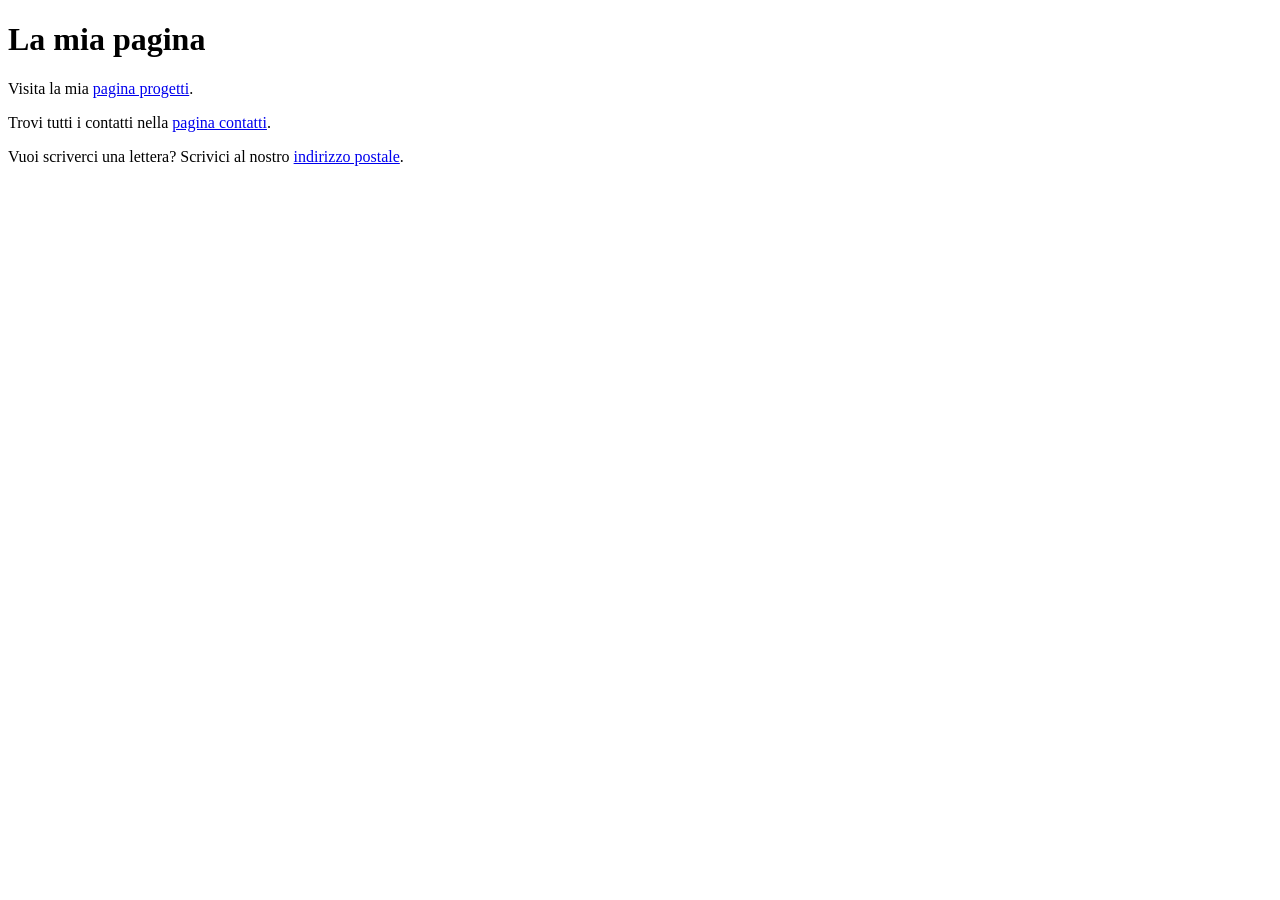
<file: html/introduction-to-html/04-hyperlinks/index.html>
<!DOCTYPE html>
<html lang="it">
  <head>
    <meta charset="utf-8">
    <meta name="viewport" content="width=device-width">
    <title>La mia pagina</title>
  </head>

  <body>
    <h1>La mia pagina</h1>

    <p>Visita la mia <a href="projects/index.html">pagina progetti</a>.</p>

    <p>Trovi tutti i contatti nella <a href="contacts.html">pagina contatti</a>.</p>

    <p>Vuoi scriverci una lettera? Scrivici al nostro <a href="contacts.html#Mailing_address">indirizzo postale</a>.</p>
  </body>
</html>
</file>
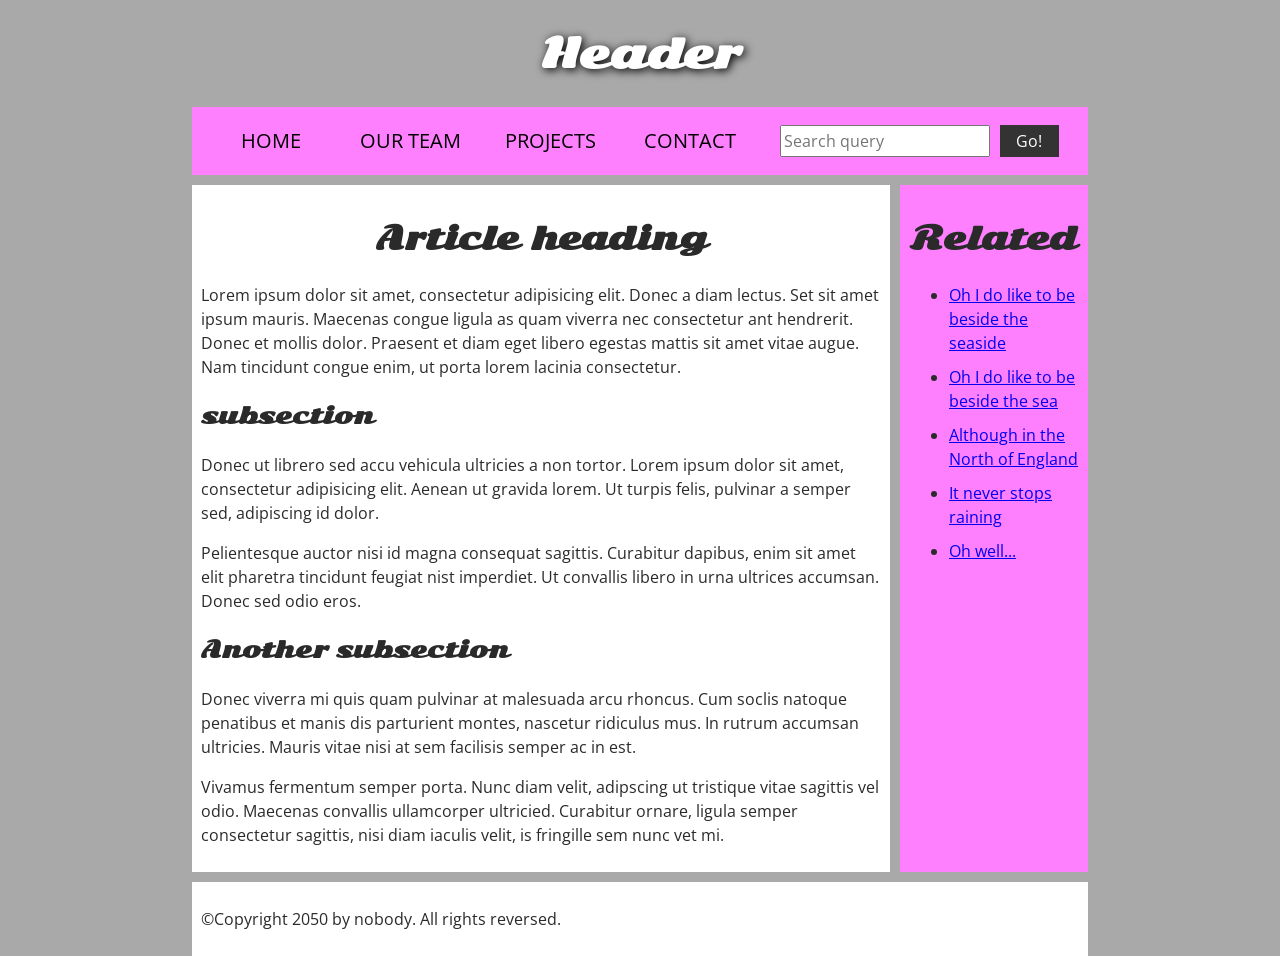
<file: html/introduction-to-html/06-struttura_documento/index.html>
<!DOCTYPE html>
<html lang="en-us">
  <head>
    <meta charset="utf-8">

    <title>My page title</title>
    <link href="https://fonts.googleapis.com/css?family=Open+Sans+Condensed:300|Sonsie+One" rel="stylesheet" type="text/css">
    <link rel="stylesheet" href="style.css">
  </head>

  <body>
    <!-- Here is our main header that is used across all the pages of our website -->

    <header>
      <h1>Header</h1>
    </header>

    <nav>
      <ul>
        <li><a href="#">Home</a></li>
        <li><a href="#">Our team</a></li>
        <li><a href="#">Projects</a></li>
        <li><a href="#">Contact</a></li>
      </ul>

      <!-- A Search form is another common non-linear way to navigate through a website. -->

      <form>
        <input type="search" name="q" placeholder="Search query">
        <input type="submit" value="Go!">
      </form>
    </nav>

    <!-- Here is our page's main content -->
    <main>

      <!-- It contains an article -->
      <article>
        <h2>Article heading</h2>

        <p>Lorem ipsum dolor sit amet, consectetur adipisicing elit. Donec a diam lectus. Set sit amet ipsum mauris. Maecenas congue ligula as quam viverra nec consectetur ant hendrerit. Donec et mollis dolor. Praesent et diam eget libero egestas mattis sit amet vitae augue. Nam tincidunt congue enim, ut porta lorem lacinia consectetur.</p>

        <h3>subsection</h3>

        <p>Donec ut librero sed accu vehicula ultricies a non tortor. Lorem ipsum dolor sit amet, consectetur adipisicing elit. Aenean ut gravida lorem. Ut turpis felis, pulvinar a semper sed, adipiscing id dolor.</p>

        <p>Pelientesque auctor nisi id magna consequat sagittis. Curabitur dapibus, enim sit amet elit pharetra tincidunt feugiat nist imperdiet. Ut convallis libero in urna ultrices accumsan. Donec sed odio eros.</p>

        <h3>Another subsection</h3>

        <p>Donec viverra mi quis quam pulvinar at malesuada arcu rhoncus. Cum soclis natoque penatibus et manis dis parturient montes, nascetur ridiculus mus. In rutrum accumsan ultricies. Mauris vitae nisi at sem facilisis semper ac in est.</p>

        <p>Vivamus fermentum semper porta. Nunc diam velit, adipscing ut tristique vitae sagittis vel odio. Maecenas convallis ullamcorper ultricied. Curabitur ornare, ligula semper consectetur sagittis, nisi diam iaculis velit, is fringille sem nunc vet mi.</p>
      </article>

      <!-- the aside content can also be nested within the main content -->
      <aside>
        <h2>Related</h2>

        <ul>
          <li><a href="#">Oh I do like to be beside the seaside</a></li>
          <li><a href="#">Oh I do like to be beside the sea</a></li>
          <li><a href="#">Although in the North of England</a></li>
          <li><a href="#">It never stops raining</a></li>
          <li><a href="#">Oh well...</a></li>
        </ul>
      </aside>

    </main>

    <!-- And here is our main footer that is used across all the pages of our website -->

    <footer>
      <p>©Copyright 2050 by nobody. All rights reversed.</p>
    </footer>

  </body>
</html>
</file>
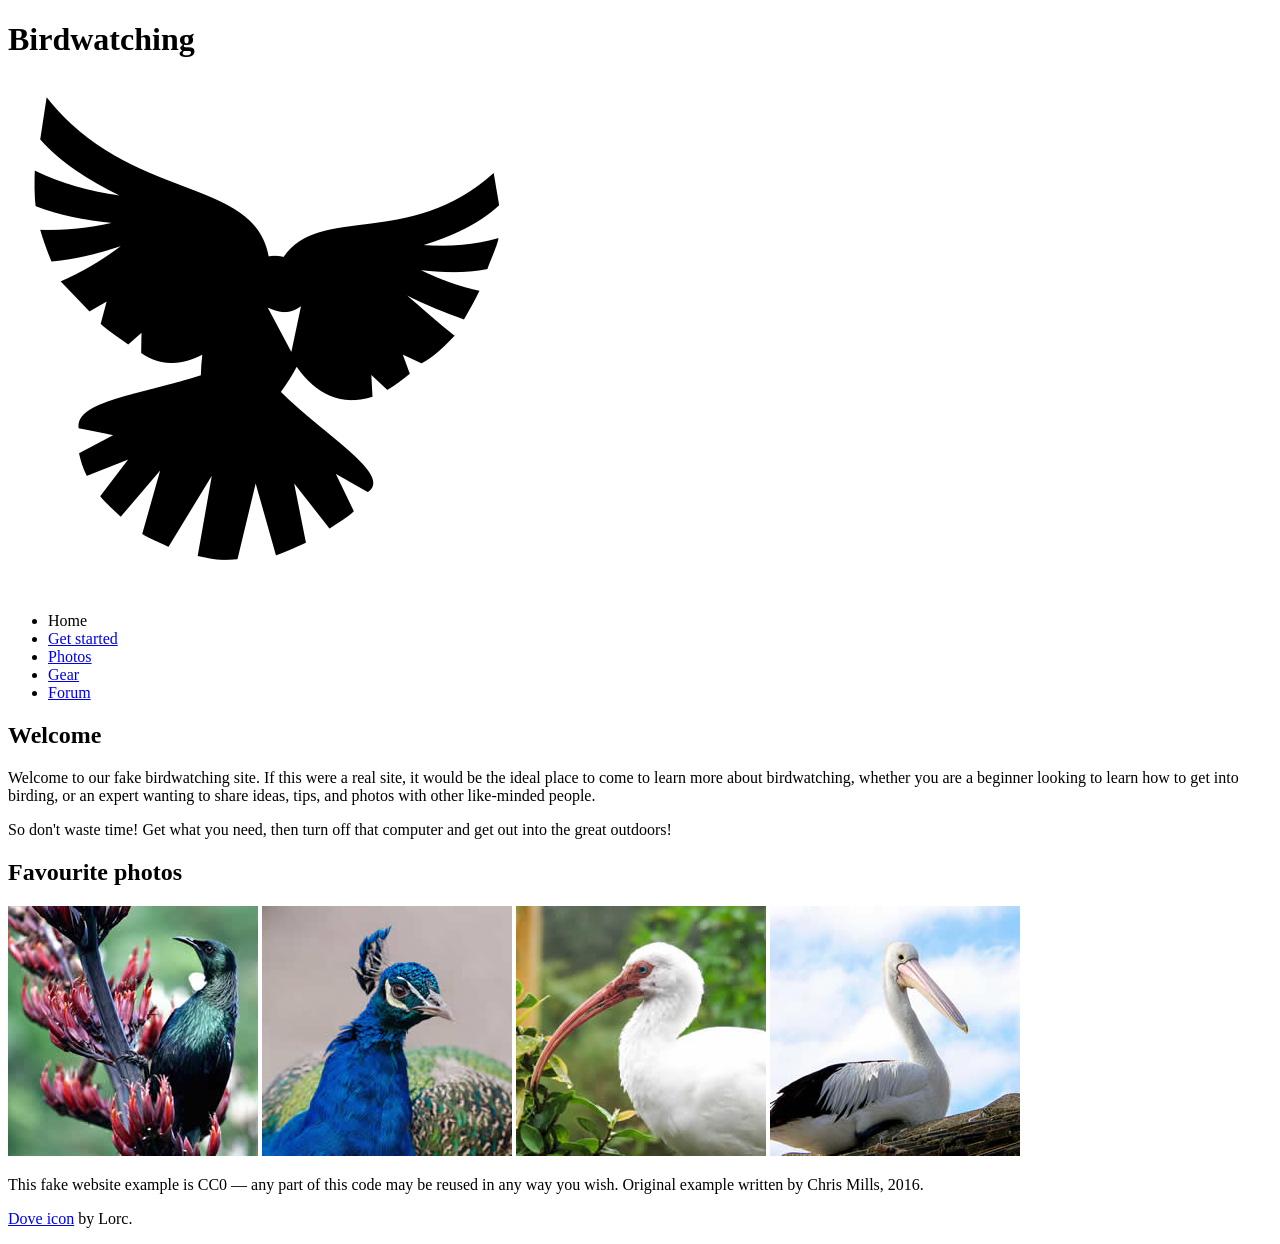
<file: html/introduction-to-html/09-struttura_di_una_pagina_web/index.html>
<!DOCTYPE html>
<html lang="en">
  <head>
    <meta charset="utf-8">
    <meta name="viewport" content="width=device-width">
    <title>Birdwatching</title>
    <link href="https://fonts.googleapis.com/css?family=Roboto+Condensed:300%7CCinzel+Decorative:700" rel="stylesheet">


  </head>

  <body>

      <h1>Birdwatching</h1>
      <img src="dove.png" alt="a simple dove logo">


      <ul>
        <li><span>Home</span></li>
        <li><a href="#">Get started</a></li>
        <li><a href="#">Photos</a></li>
        <li><a href="#">Gear</a></li>
        <li><a href="#">Forum</a></li>
      </ul>


      <h2>Welcome</h2>

      <p>Welcome to our fake birdwatching site. If this were a real site, it would be the ideal place to come to learn more about birdwatching, whether you are a beginner looking to learn how to get into birding, or an expert wanting to share ideas, tips, and photos with other like-minded people.</p>

      <p>So don't waste time! Get what you need, then turn off that computer and get out into the great outdoors!</p>

      <h2>Favourite photos</h2>

      <a href="favorite-1.jpg"><img src="favorite-1_th.jpg" alt="Small black bird, black claws, long black slender beak, links to larger version of the image"></a>
      <a href="favorite-2.jpg"><img src="favorite-2_th.jpg" alt="Top half of a pretty bird with bright blue plumage on neck, light colored beak, blue headdress, links to larger version of the image"></a>
      <a href="favorite-3.jpg"><img src="favorite-3_th.jpg" alt="Top half of a large bird with white plumage, very long curved narrow light colored break, links to larger version of the image"></a>
      <a href="favorite-4.jpg"><img src="favorite-4_th.jpg" alt="Large bird, mostly white plumage with black plumage on back and rear, long straight white beak, links to larger version of the image"></a>


      <p>This fake website example is CC0 — any part of this code may be reused in any way you wish. Original example written by Chris Mills, 2016.</p>

      <p><a href="http://game-icons.net/lorc/originals/dove.html">Dove icon</a> by Lorc.</p>

  </body>
</html>
</file>
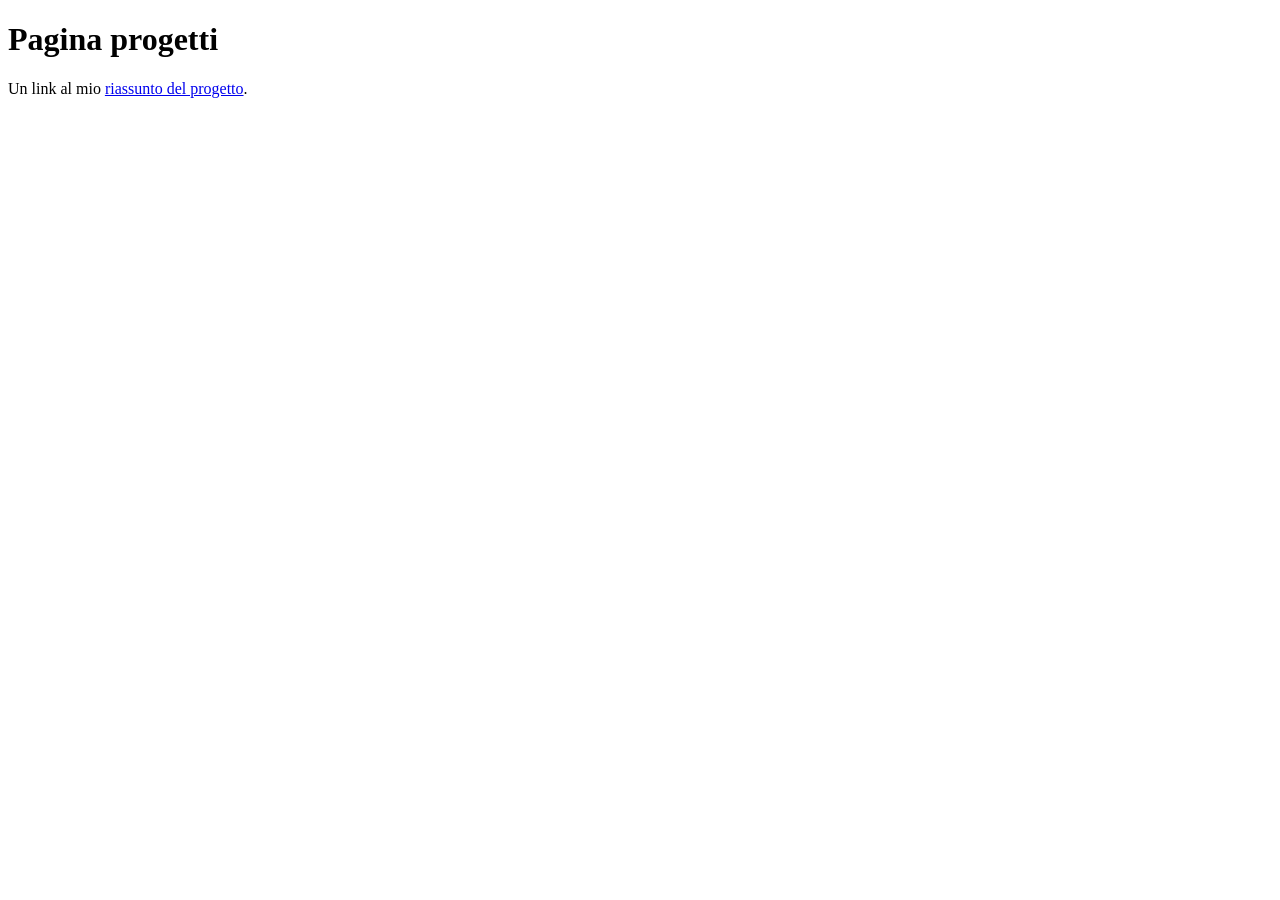
<file: html/introduction-to-html/04-hyperlinks/projects/index.html>
<!DOCTYPE html>
<html lang="it">
  <head>
    <meta charset="utf-8">
    <meta name="viewport" content="width=device-width">
    <title>Progetti</title>
  </head>

  <body>
    <h1>Pagina progetti</h1>

    <p>Un link al mio <a href="../pdfs/project-brief.pdf">riassunto del progetto</a>.</p>
  </body>
</html>
</file>
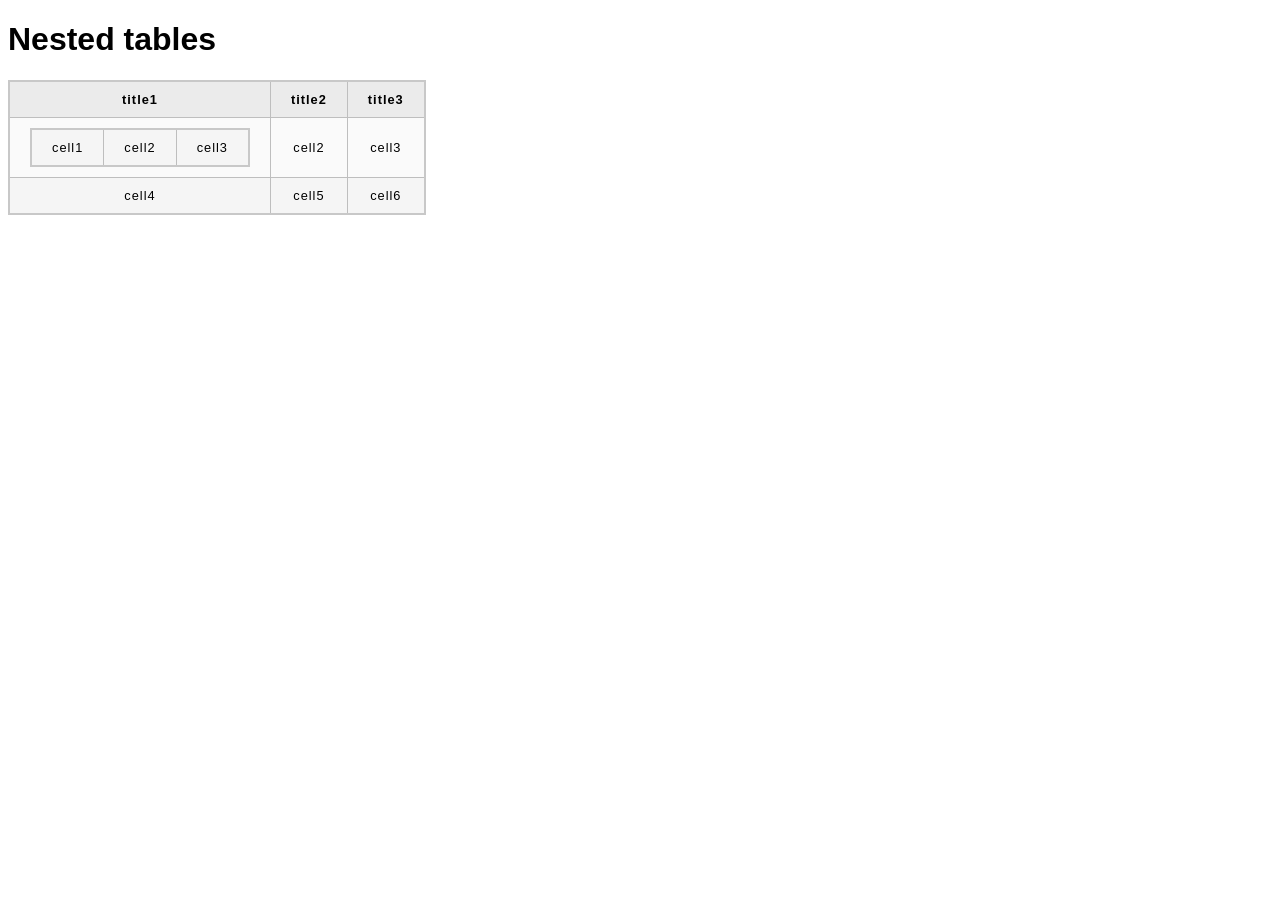
<file: html/tables/nested-tables.html>
<!DOCTYPE html>
<html lang="en-us">
  <head>
    <meta charset="utf-8">
    <meta name="viewport" content="width=device-width">
    <title>Nested tables</title>
    <link href="minimal-table.css" rel="stylesheet" type="text/css">
  </head>

<body>
    <h1>Nested tables</h1>

    <table id="table1">
        <tr>
            <th>title1</th>
            <th>title2</th>
            <th>title3</th>
        </tr>
        <tr>
            <td id="nested">
                <table id="table2">
                    <tr>
                        <td>cell1</td>
                        <td>cell2</td>
                        <td>cell3</td>
                    </tr>
                </table>
            </td>
            <td>cell2</td>
            <td>cell3</td>
        </tr>
        <tr>
            <td>cell4</td>
            <td>cell5</td>
            <td>cell6</td>
        </tr>
    </table>

</body>

</html>
</file>
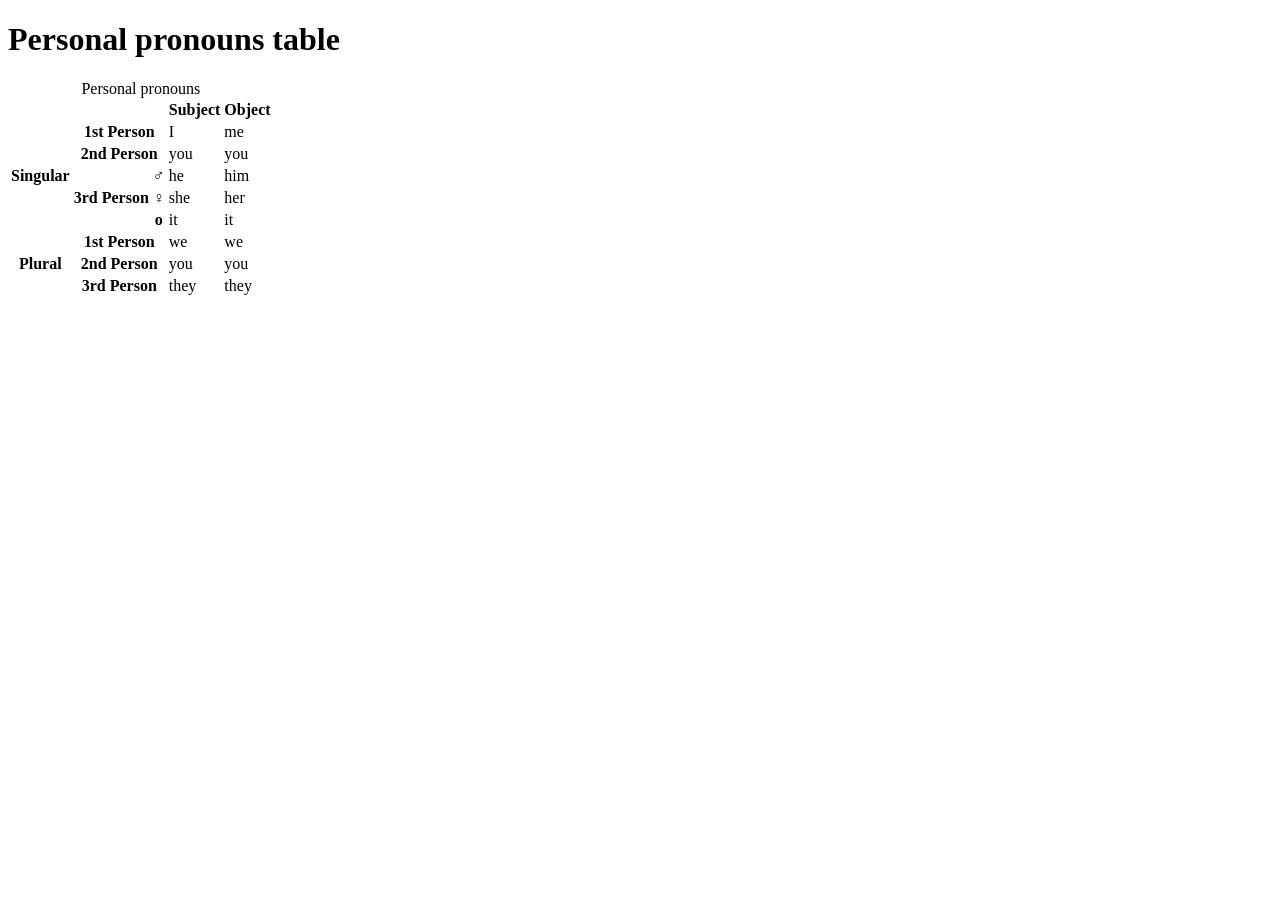
<file: html/tables/personal-pronouns.html>
<!DOCTYPE html>
<html lang="en-us">
  <head>
    <meta charset="utf-8">
    <meta name="viewport" content="width=device-width">
    <title>Personal pronouns table</title>
  </head>
  <body>
    <h1>Personal pronouns table</h1>

    <table>
     <caption>Personal pronouns</caption>
      <tr>
       <td colspan="3">&nbsp;</td>
       <th scope="col">Subject</th>
       <th scope="col">Object</th>
      </tr>
      <tr>
       <th rowspan="5" scope="rowgroup">Singular</th>
       <th colspan="2" scope="row">1st Person</th>
       <td>I</td>
       <td>me</td>
      </tr>
      <tr>
       <th colspan="2" scope="row">2nd Person</th>
       <td>you</td>
       <td>you</td>
      </tr>
      <tr>
       <th rowspan="3" scope="rowgroup">3rd Person</th>
       <th class="symbol" scope="row">♂</th>
       <td>he</td>
       <td>him</td>
      </tr>
      <tr>
       <th class="symbol" scope="row">♀</th>
       <td>she</td>
       <td>her</td>
      </tr>
      <tr>
       <th class="symbol" scope="row">o</th>
       <td>it</td>
       <td>it</td>
      </tr>
      <tr>
       <th rowspan="3" scope="rowgroup">Plural</th>
       <th colspan="2" scope="row">1st Person</th>
       <td>we</td>
       <td>we</td>
      </tr>
      <tr>
       <th colspan="2" scope="row">2nd Person</th>
       <td>you</td>
       <td>you</td>
      </tr>
      <tr>
       <th colspan="2" scope="row">3rd Person</th>
       <td>they</td>
       <td>they</td>
      </tr>
    </table>
  </body>
</html>
</file>
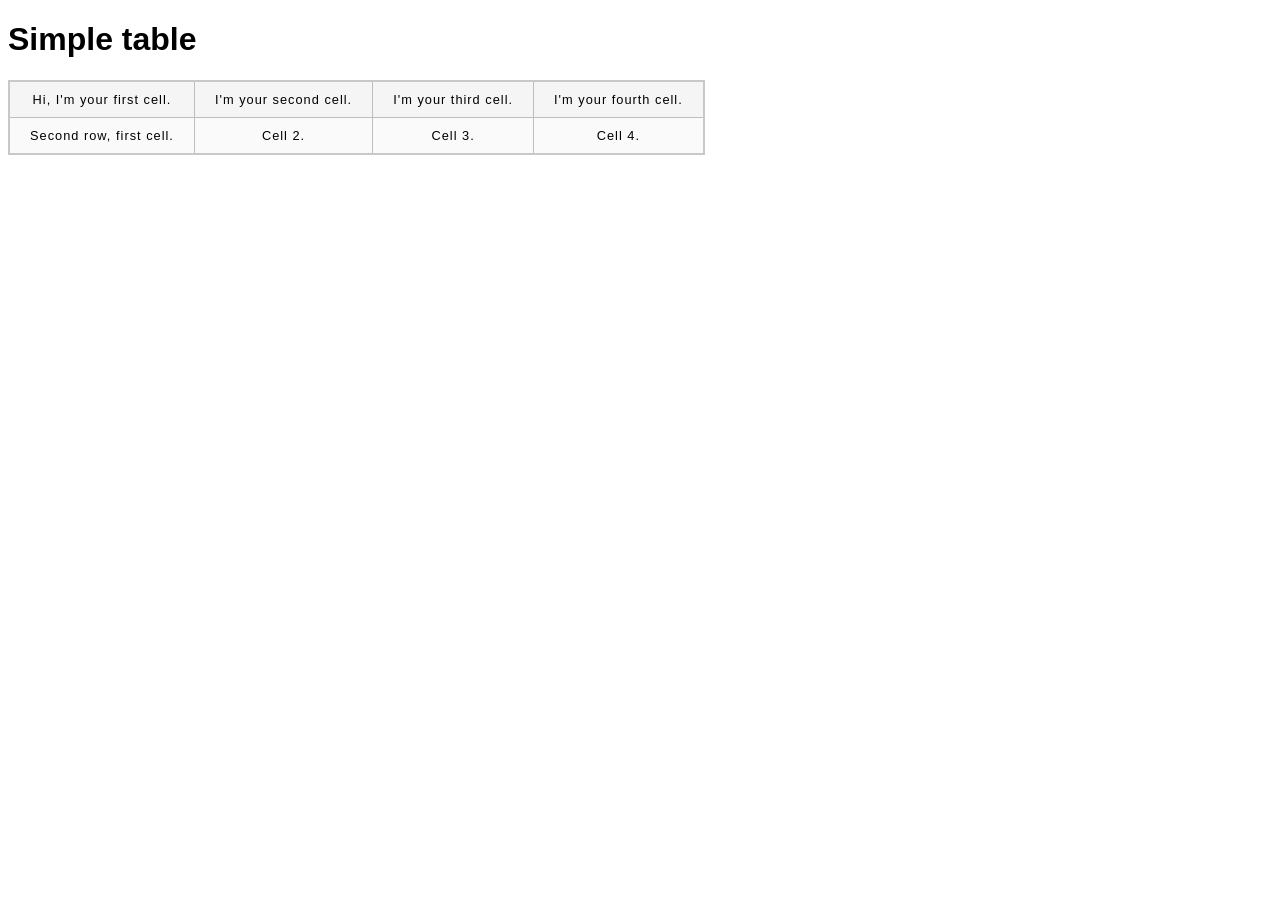
<file: html/tables/simple-table.html>
<!DOCTYPE html>
<html lang="en-us">
  <head>
    <meta charset="utf-8">
    <meta name="viewport" content="width=device-width">
    <title>Simple table</title>
    <link href="minimal-table.css" rel="stylesheet" type="text/css">
  </head>
  <body>
    <h1>Simple table</h1>

    <table>
      <tr>
        <td>Hi, I'm your first cell.</td>
        <td>I'm your second cell.</td>
        <td>I'm your third cell.</td>
        <td>I'm your fourth cell.</td>
      </tr>
      <tr>
        <td>Second row, first cell.</td>
        <td>Cell 2.</td>
        <td>Cell 3.</td>
        <td>Cell 4.</td>
      </tr>
    </table>
  </body>
</html>
</file>
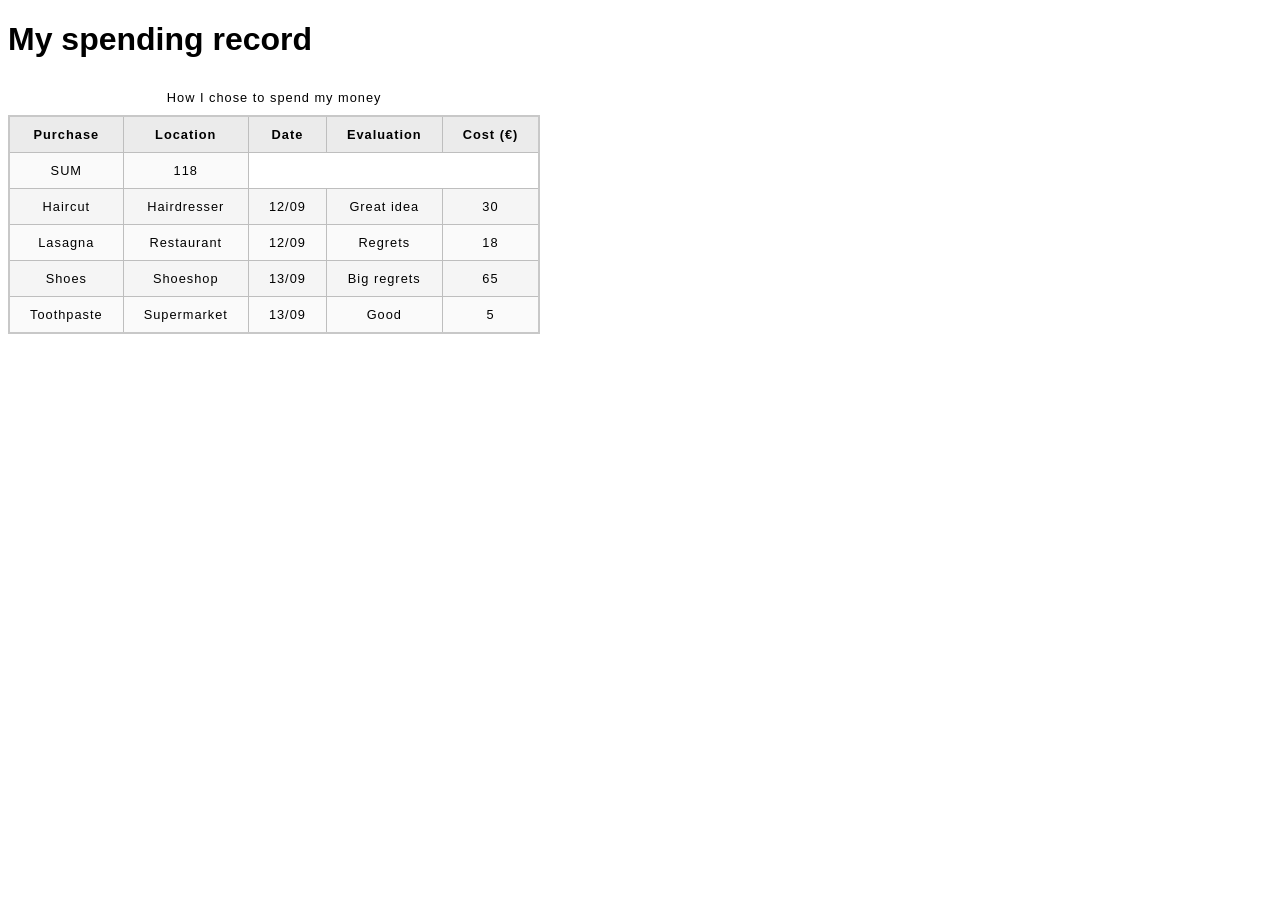
<file: html/tables/spending-record.html>
<!DOCTYPE html>
<html lang="en-us">
  <head>
    <meta charset="utf-8">
    <meta name="viewport" content="width=device-width">
    <title>My spending record</title>
    <link href="minimal-table.css" rel="stylesheet" type="text/css">
    <style>
    </style>
  </head>
  <body>
    <h1>My spending record</h1>

      <table>
        <caption>How I chose to spend my money</caption>
          <tr>
            <th>Purchase</th>
            <th>Location</th>
            <th>Date</th>
            <th>Evaluation</th>
            <th>Cost (€)</th>
          </tr>
          <tr>
            <td>SUM</td>
            <td>118</td>
          </tr>
          <tr>
            <td>Haircut</td>
            <td>Hairdresser</td>
            <td>12/09</td>
            <td>Great idea</td>
            <td>30</td>
          </tr>
          <tr>
            <td>Lasagna</td>
            <td>Restaurant</td>
            <td>12/09</td>
            <td>Regrets</td>
            <td>18</td>
          </tr>
          <tr>
            <td>Shoes</td>
            <td>Shoeshop</td>
            <td>13/09</td>
            <td>Big regrets</td>
            <td>65</td>
          </tr>
          <tr>
            <td>Toothpaste</td>
            <td>Supermarket</td>
            <td>13/09</td>
            <td>Good</td>
            <td>5</td>
          </tr>
    </table>

  </body>
</html>
</file>
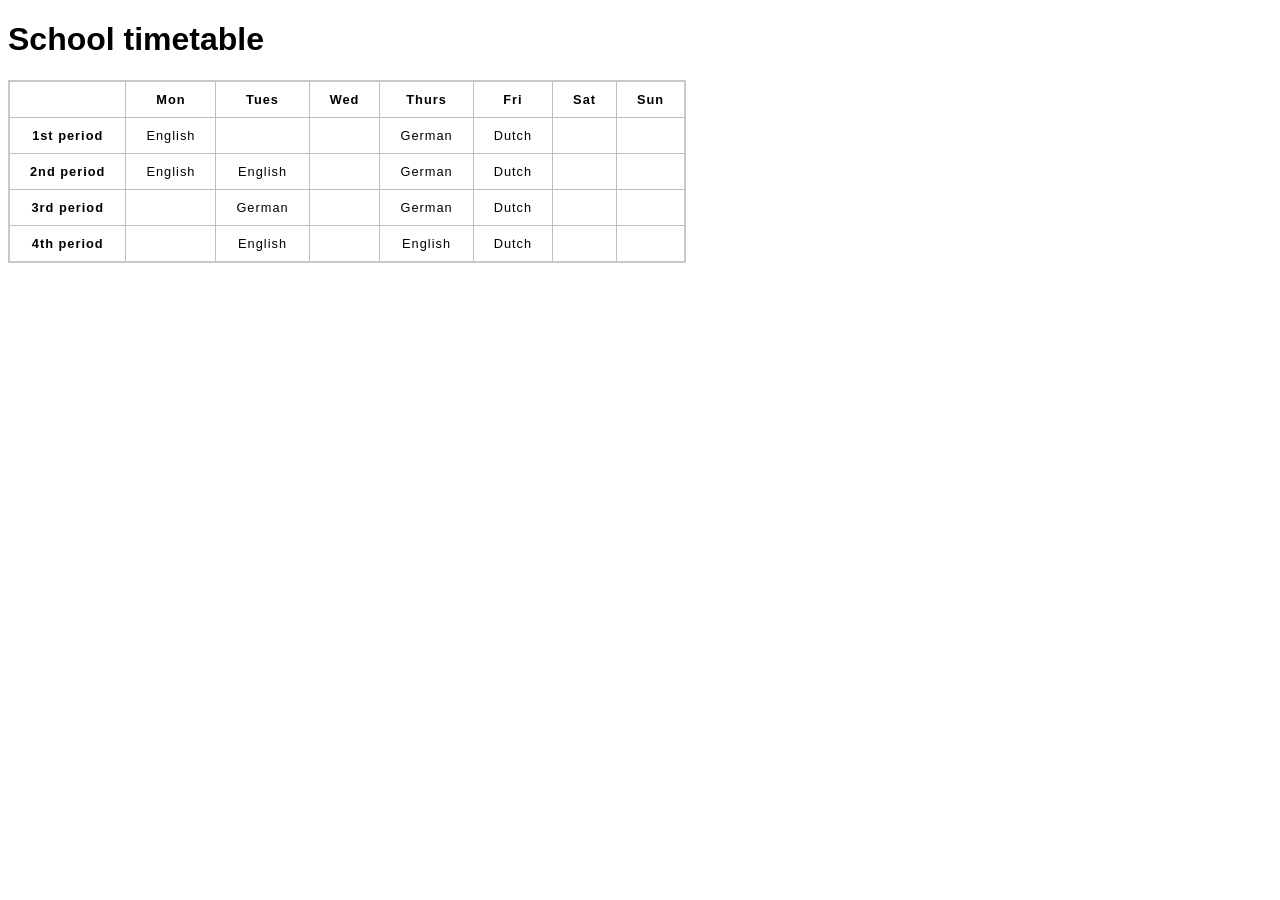
<file: html/tables/timetable.html>
<!DOCTYPE html>
<html lang="en-us">
  <head>
    <meta charset="utf-8">
    <meta name="viewport" content="width=device-width">
    <title>School timetable</title>
    <style>
    html {
      font-family: sans-serif;
    }

    table {
      border-collapse: collapse;
      border: 2px solid rgb(200,200,200);
      letter-spacing: 1px;
      font-size: 0.8rem;
    }

    td, th {
      border: 1px solid rgb(190,190,190);
      padding: 10px 20px;
    }

    td {
      text-align: center;
    }

    caption {
      padding: 10px;
    }
    </style>
  </head>
  <body>
    <h1>School timetable</h1>

    <table>
      <tr>
        <td>&nbsp;</td>
        <th>Mon</th>
        <th>Tues</th>
        <th>Wed</th>
        <th>Thurs</th>
        <th>Fri</th>
        <th>Sat</th>
        <th>Sun</th>
      </tr>
      <tr>
        <th>1st period</th>
        <td>English</td>
        <td>&nbsp;</td>
        <td>&nbsp;</td>
        <td>German</td>
        <td>Dutch</td>
        <td>&nbsp;</td>
        <td>&nbsp;</td>
      </tr>
      <tr>
        <th>2nd period</th>
        <td>English</td>
        <td>English</td>
        <td>&nbsp;</td>
        <td>German</td>
        <td>Dutch</td>
        <td>&nbsp;</td>
        <td>&nbsp;</td>
      </tr>
      <tr>
        <th>3rd period</th>
        <td>&nbsp;</td>
        <td>German</td>
        <td>&nbsp;</td>
        <td>German</td>
        <td>Dutch</td>
        <td>&nbsp;</td>
        <td>&nbsp;</td>
      </tr>
      <tr>
        <th>4th period</th>
        <td>&nbsp;</td>
        <td>English</td>
        <td>&nbsp;</td>
        <td>English</td>
        <td>Dutch</td>
        <td>&nbsp;</td>
        <td>&nbsp;</td>
      </tr>
    </table>


  </body>
</html>
</file>
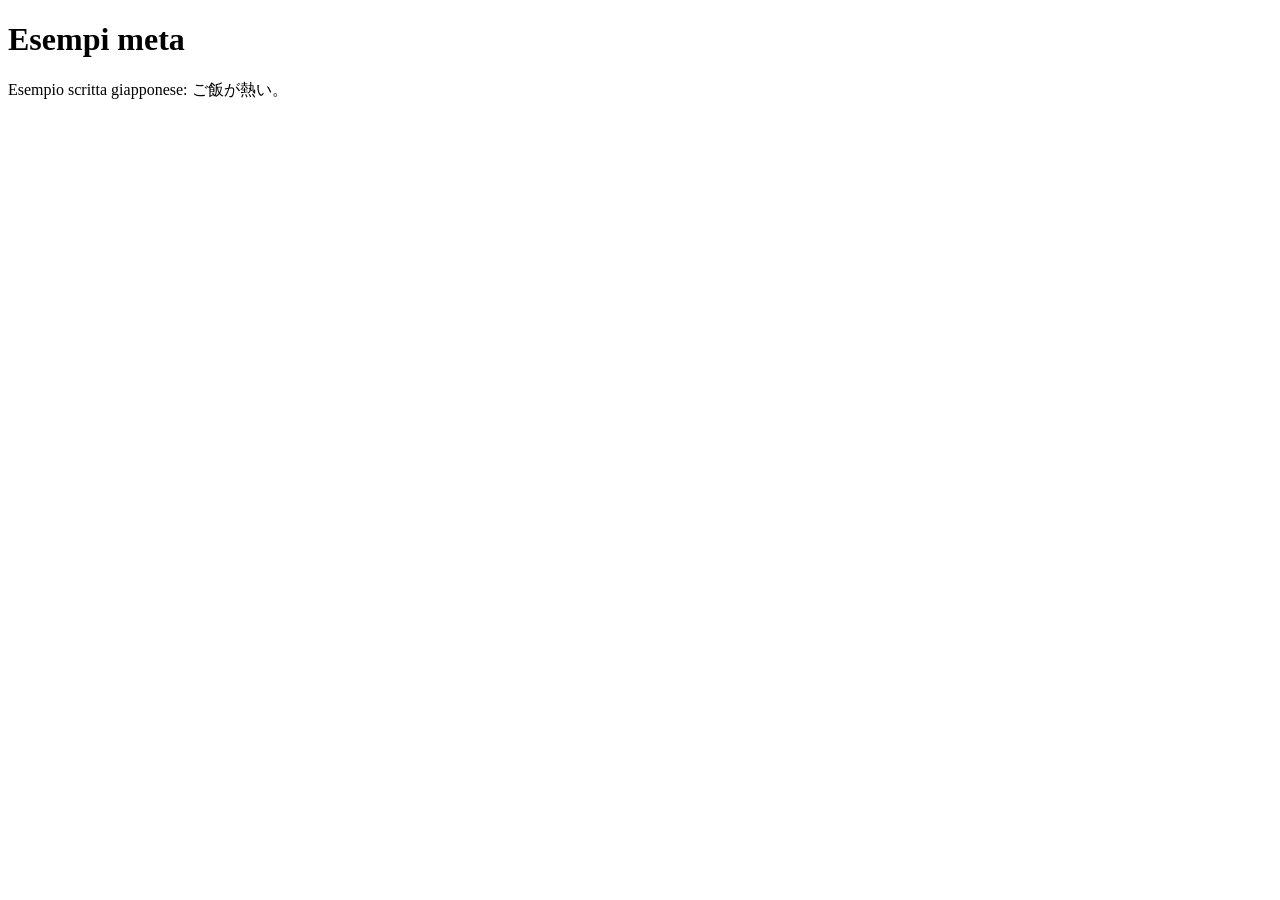
<file: html/introduction-to-html/02-head/meta-example.html>
<!DOCTYPE html>
<html lang="it">
  <head>
    <meta charset="utf-8">
    <meta name="viewport" content="width=device-width">
    <title>Esempi Meta </title>
    
    <meta name="author" content="Alessandro Marcolini">
    <meta name="description" content="Questa è una pagina di esempio per dimostrare l'uso dei metadati sulle pagine Web.">

    <meta property="og:image" content="https://developer.cdn.mozilla.net/static/img/opengraph-logo.dc4e08e2f6af.png">
    <meta property="og:description" content="Questa è una pagina di esempio per dimostrare l'uso dei metadati sulle pagine Web.">
    <meta property="og:title" content="Metadati in &lt;head&gt;">

    <link rel="favicon" href="favicon.ico" type="image/x-icon">
  </head>
  <body>
    <h1>Esempi meta</h1>

    <p>Esempio scritta giapponese: ご飯が熱い。</p>
  </body>
</html>
</file>
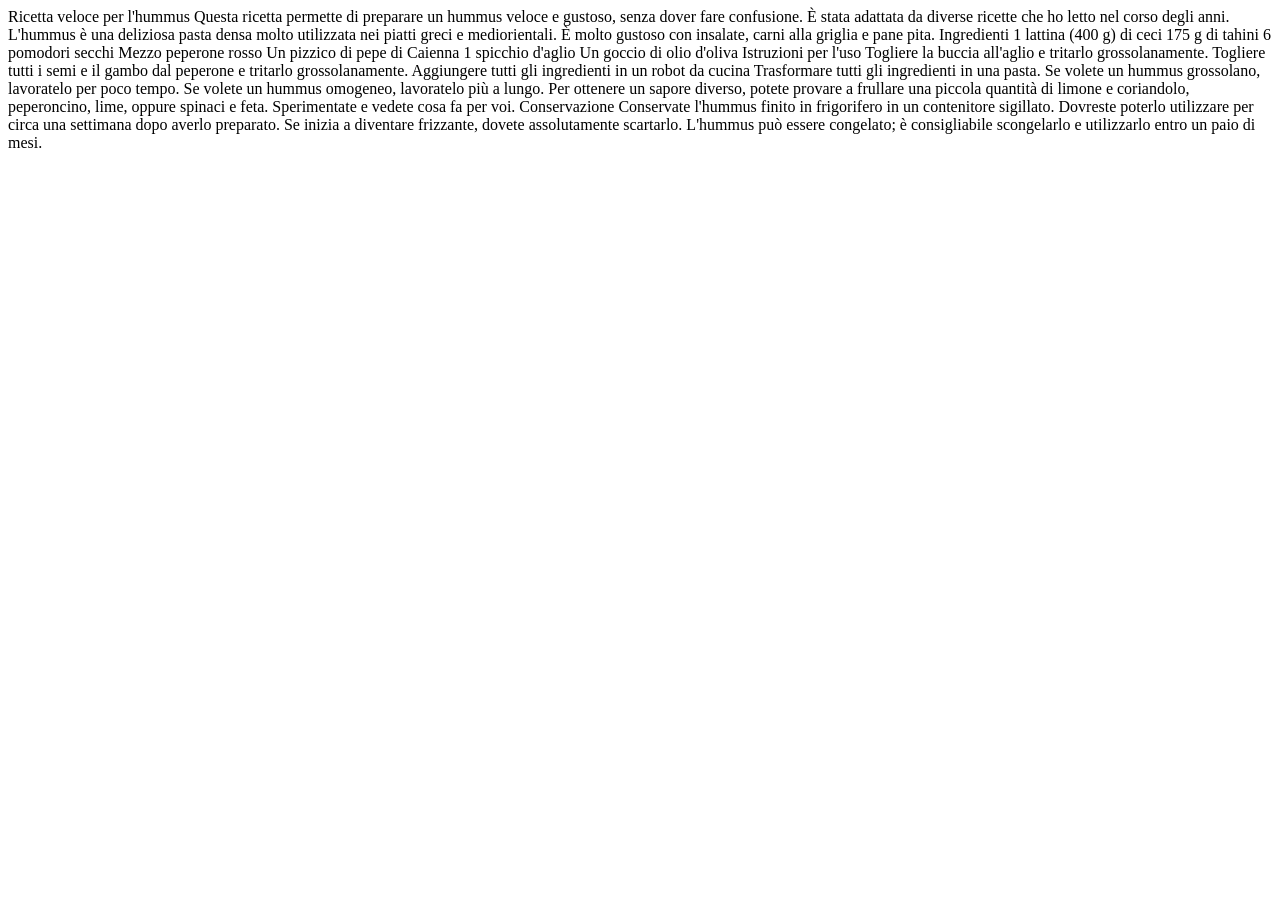
<file: html/introduction-to-html/03-formattazione_testo/text-start.html>
<!DOCTYPE html>
<html lang="it">
  <head>
    <meta charset="utf-8">
    <meta name="viewport" content="width=device-width">
    <title>Ricetta veloce per l'hummus</title>
  </head>
  <body>
    Ricetta veloce per l'hummus

    Questa ricetta permette di preparare un hummus veloce e gustoso, senza dover fare confusione. È stata adattata da diverse ricette che ho letto nel corso degli anni.

    L'hummus è una deliziosa pasta densa molto utilizzata nei piatti greci e mediorientali. È molto gustoso con insalate, carni alla griglia e pane pita.

    Ingredienti

    1 lattina (400 g) di ceci
    175 g di tahini
    6 pomodori secchi
    Mezzo peperone rosso
    Un pizzico di pepe di Caienna
    1 spicchio d'aglio
    Un goccio di olio d'oliva

    Istruzioni per l'uso

    Togliere la buccia all'aglio e tritarlo grossolanamente.
    Togliere tutti i semi e il gambo dal peperone e tritarlo grossolanamente.
    Aggiungere tutti gli ingredienti in un robot da cucina
    Trasformare tutti gli ingredienti in una pasta.
    Se volete un hummus grossolano, lavoratelo per poco tempo.
    Se volete un hummus omogeneo, lavoratelo più a lungo.

    Per ottenere un sapore diverso, potete provare a frullare una piccola quantità di limone e coriandolo, peperoncino, lime, oppure spinaci e feta. Sperimentate e vedete cosa fa per voi.

    Conservazione

    Conservate l'hummus finito in frigorifero in un contenitore sigillato. Dovreste poterlo utilizzare per circa una settimana dopo averlo preparato. Se inizia a diventare frizzante, dovete assolutamente scartarlo.

    L'hummus può essere congelato; è consigliabile scongelarlo e utilizzarlo entro un paio di mesi.

  </body>
</html>
</file>
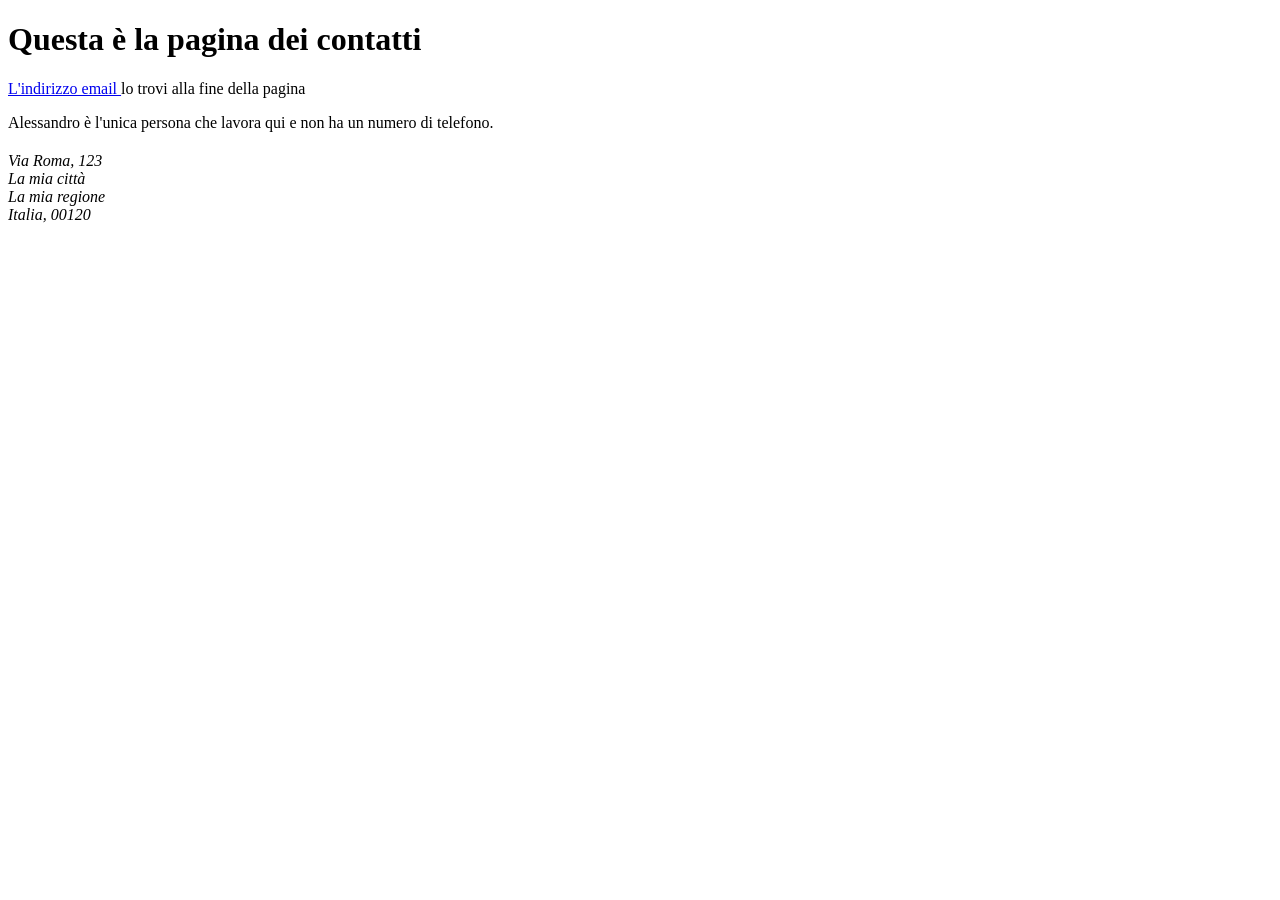
<file: html/introduction-to-html/04-hyperlinks/contacts.html>
<!DOCTYPE html>
<html lang="it">
  <head>
    <meta charset="utf-8">
    <meta name="viewport" content="width=device-width">
    <title>Contatti</title>
  </head>

  <body>
    <h1>Questa è la pagina dei contatti</h1>

    <p><a href="#Mailing_address">L'indirizzo email </a>lo trovi alla fine della pagina</p>

    <p>Alessandro è l'unica persona che lavora qui e non ha un numero di telefono.</p>

    <h2 id="Mailing_address"></h2>

    <address>Via Roma, 123<br>
    La mia città<br>
    La mia regione<br>
    Italia, 00120</address>
  </body>
</html>
</file>
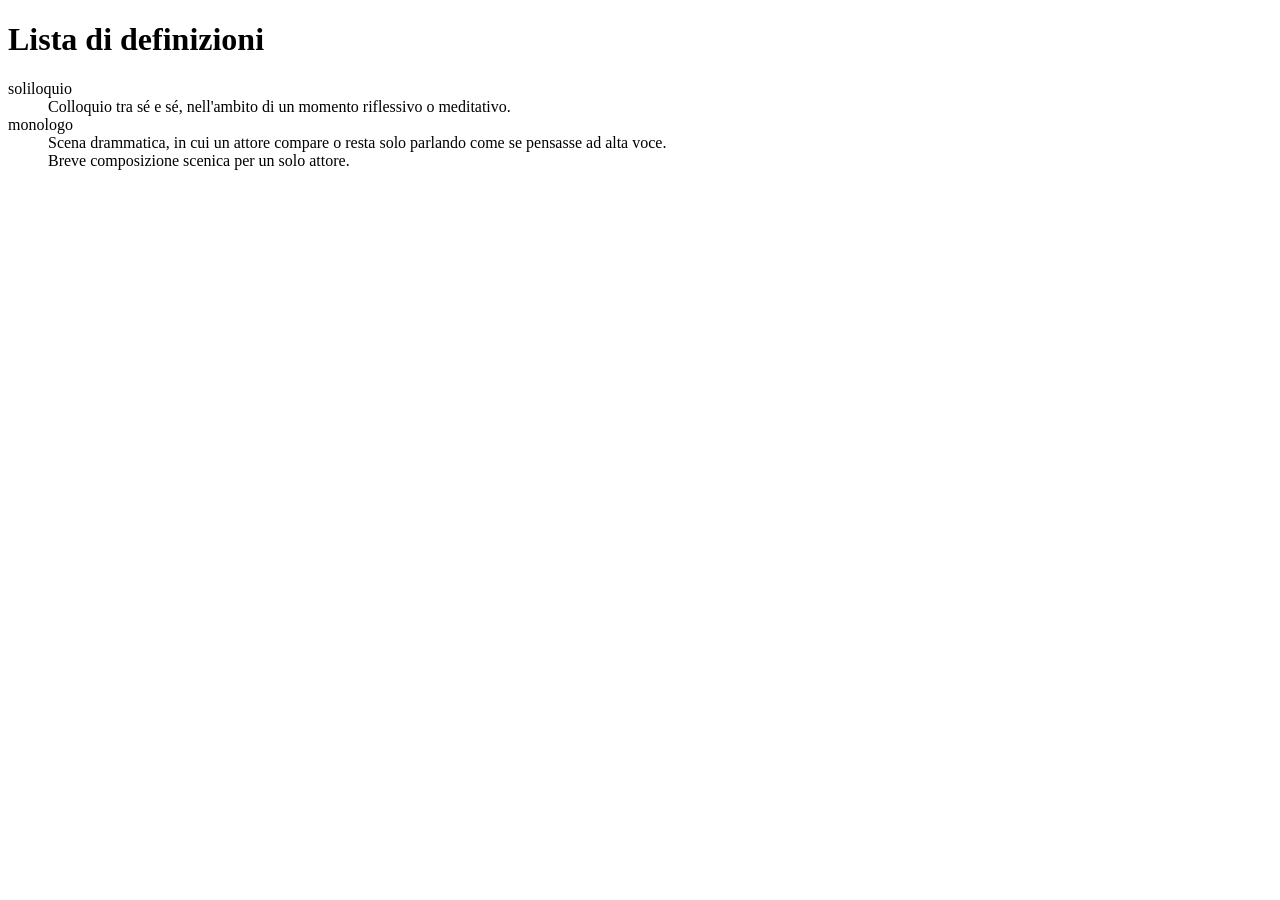
<file: html/introduction-to-html/05-formattazione_testo_avanzata/description-list.html>
<!DOCTYPE html>
<html lang="it">
  <head>
    <meta charset="utf-8">
    <meta name="viewport" content="width=device-width">
    <title>Esempio di description list</title>
  </head>
  <body>
    <h1>Lista di definizioni</h1>
    <dl>
      <dt>soliloquio</dt>
      <dd>Colloquio tra sé e sé, nell'ambito di un momento riflessivo o meditativo.</dd>
      <dt>monologo</dt>
      <dd>Scena drammatica, in cui un attore compare o resta solo parlando come se pensasse ad alta voce.</dd>
      <dd>Breve composizione scenica per un solo attore.</dd>
    </dl>


  </body>
</html>
</file>
<file: html/introduction-to-html/06-struttura_documento/style.css>
/* || General setup */

html, body {
  margin: 0;
  padding: 0;
}

html {
  font-size: 10px;
  background-color: #a9a9a9;
}

body {
  width: 70%;
  margin: 0 auto;
}

/* || typography */

h1, h2, h3 {
  font-family: 'Sonsie One', cursive;
  color: #2a2a2a;
}

p, input, li {
  font-family: 'Open Sans Condensed', sans-serif;
  color: #2a2a2a;
}

h1 {
  font-size: 4rem;
  text-align: center;
  color: white;
  text-shadow: 2px 2px 10px black;
}

h2 {
  font-size: 3rem;
  text-align: center;
}

h3 {
  font-size: 2.2rem;
}

p, li {
  font-size: 1.6rem;
  line-height: 1.5;
}

/* || header layout */

nav, article, aside, footer {
  background-color: white;
  padding: 1%;
}

nav {
  height: 50px;
  background-color: #ff80ff;
  display: flex;
  margin-bottom: 10px;
}

nav ul {
  padding: 0;
  list-style-type: none;
  flex: 2;
  display: flex;
}

nav li {
  display: inline;
  text-align: center;
  flex: 1;
}

nav a {
  display: inline-block;
  font-size: 2rem;
  text-transform: uppercase;
  text-decoration: none;
  color: black;
}

nav form {
  flex: 1;
  display: flex;
  align-items: center;
  height: 100%;
  padding: 0 2em;
}

input {
  font-size: 1.6rem;
  height: 32px;
}

input[type="search"] {
  flex: 3;
}

input[type="submit"] {
  flex: 1;
  margin-left: 1rem;
  background: #333;
  border: 0;
  color: white;
}

/* || main layout */

main {
  display: flex;
}

article {
  flex: 4;
}

aside {
  flex: 1;
  margin-left: 10px;
  background-color: #ff80ff;
}

aside li {
  padding-bottom: 10px;
}

footer {
  margin-top: 10px;
}
</file>
<file: html/tables/minimal-table.css>
html {
  font-family: sans-serif;
}

table {
  border-collapse: collapse;
  border: 2px solid rgb(200,200,200);
  letter-spacing: 1px;
  font-size: 0.8rem;
}

td, th {
  border: 1px solid rgb(190,190,190);
  padding: 10px 20px;
}

th {
  background-color: rgb(235,235,235);
}

td {
  text-align: center;
}

tr:nth-child(even) td {
  background-color: rgb(250,250,250);
}

tr:nth-child(odd) td {
  background-color: rgb(245,245,245);
}

caption {
  padding: 10px;
}
</file>
